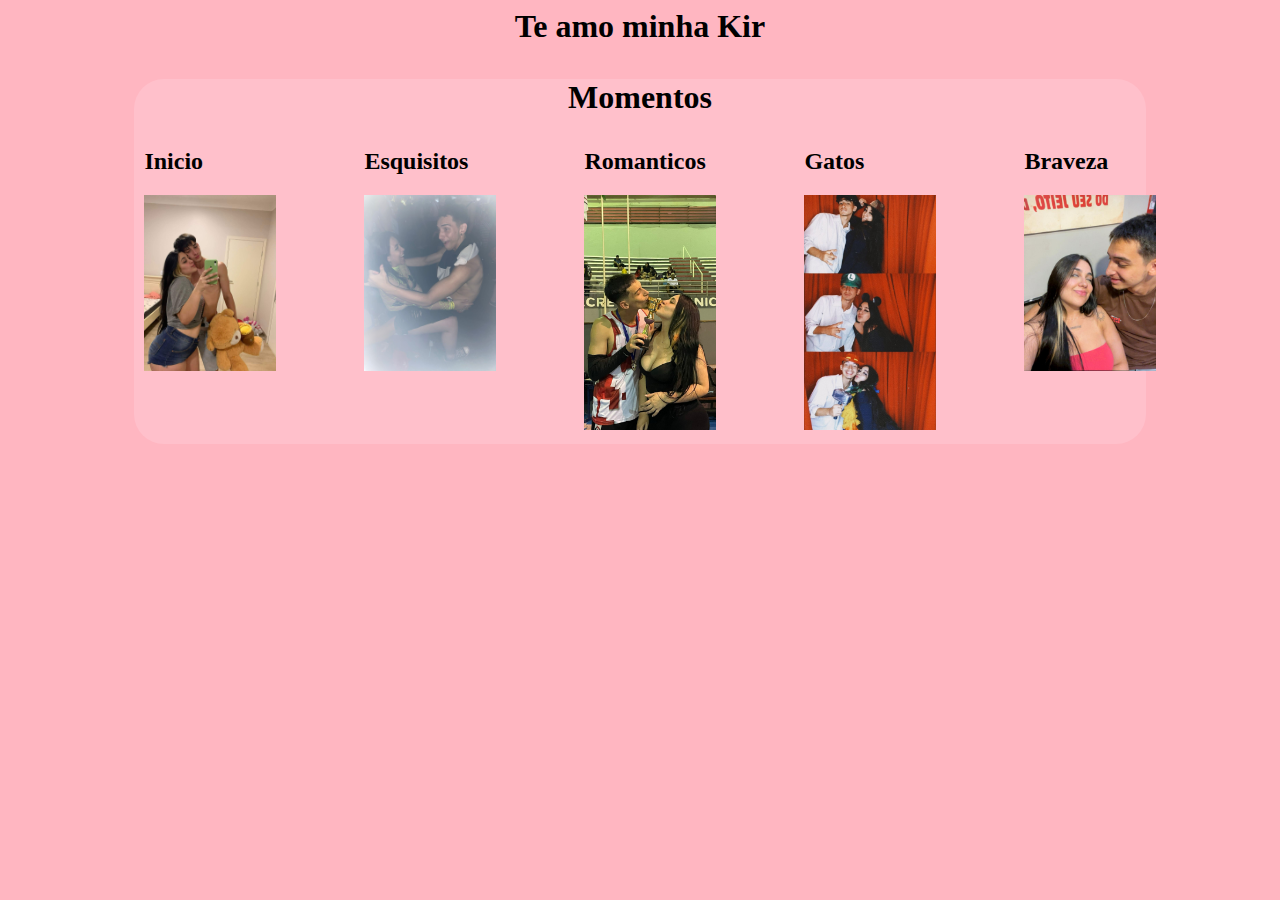
<file: index.html>
<!DOCTYPE html>
<html lang="pt-br">
<head>
    <meta charset="UTF-8">
    <meta name="viewport" content="width=device-width, initial-scale=1.0">
    <title>Kir & Pepo</title>
    <link rel="stylesheet" href="style.css">
    <link rel="shortcut icon" href="Images_kir/icons8-coração-96.ico.ico" type="image/x-icon">
    
</head>
<body>

    <header>
        <h1 id="title">Te amo minha Kir</h1>
    </header>

    <div id="principal">

        <h1>Momentos</h1>

            <div id="album">
                <div id="imgs">
                    <h2>Inicio</h2>
                    <a href="inicio.html"><img src="Images_kir/inicio/5dc3f18e-ac14-4392-8f72-e9876362890c.jpg" alt=""></a>

                    
                </div>

                <div class="imgs" >
                    <h2>Esquisitos</h2>
                    <a href="esquisitos.html"><img src="Images_kir/esquisitos/capa_esquisito.jpg" alt="" ></a>
                
                
                </div>

                <div id="clear"></div>

                <div id="imgs" >
                    <h2>Romanticos</h2>
                    <a href="romanticos.html"> <img src="Images_kir/romanticos/3511d981-eec2-465b-b756-ab93dc92f8bb.jpg" alt=""></a>

                </div>

                <div>
                    <h2>Gatos</h2>
                    <a href="gatos.html"> <img src="Images_kir/gatos/4176c9f3-d1f0-4b23-bc36-233688f5ede5.jpg" alt=""></a>
                </div>

                <div>
                    <h2>Braveza</h2>
                    <a href="braveza.html"> <img src="Images_kir/braveza/8b9afadc-0713-420e-822f-7fc934908f0a.jpg" alt=""></a>
                </div>
             </div>
        
        

        



    </div>
    
</body>
</html>
</file>
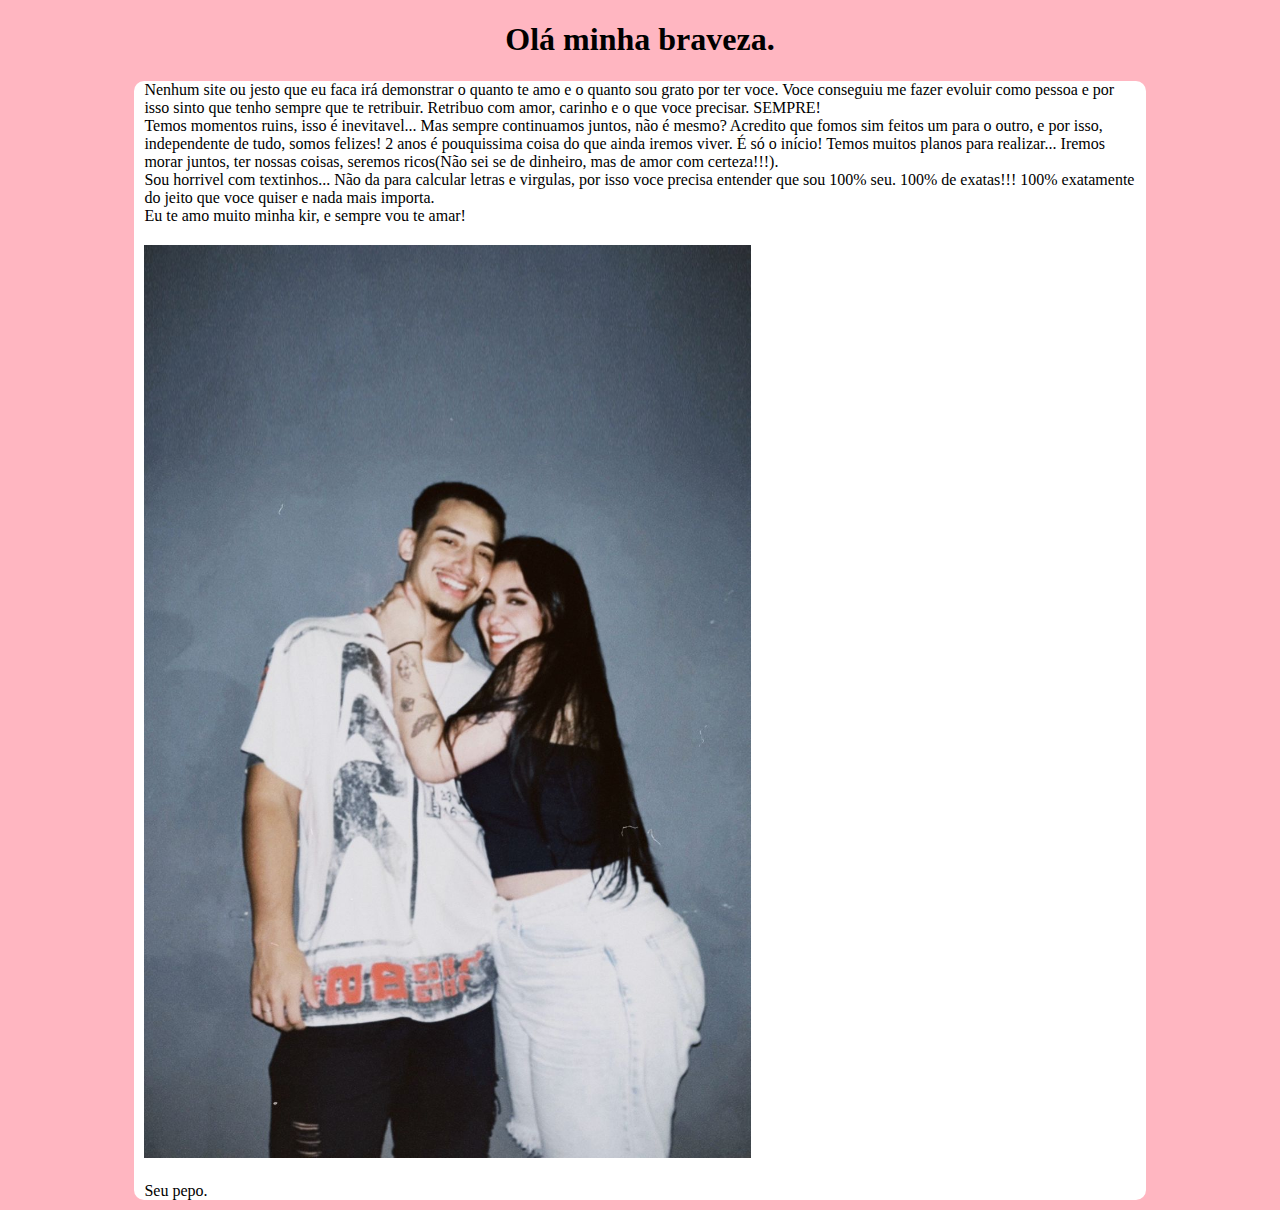
<file: braveza.html>
<!DOCTYPE html>
<html lang="pt-br">
<head>
    <meta charset="UTF-8">
    <meta name="viewport" content="width=device-width, initial-scale=1.0">
    <title>Braveza</title>
    <link rel="stylesheet" href="style.css">
    <link rel="shortcut icon" href="Images_kir/icons8-coração-96.ico.ico" type="image/x-icon">
</head>
<body>
    <header>
        <h1>Olá minha braveza.</h1>
    </header>

    <div id="texto">
        
            <div>
                <p>Nenhum site ou jesto que eu faca  irá demonstrar o quanto te amo e o quanto sou grato por ter voce. Voce conseguiu me fazer evoluir como pessoa e por isso sinto que tenho sempre que te retribuir. Retribuo com amor, carinho e o que voce precisar. SEMPRE! <br>
                    Temos momentos ruins, isso é inevitavel... Mas sempre continuamos juntos, não é mesmo? Acredito que fomos sim feitos um para o outro, e por isso, independente de tudo, somos felizes! 
                    2 anos é pouquissima coisa do que ainda iremos viver. É só o início! Temos muitos planos para realizar... Iremos morar juntos, ter nossas coisas, seremos ricos(Não sei se de dinheiro, mas de amor com certeza!!!). <br>
                    Sou horrivel com textinhos... Não da para calcular letras e virgulas, por isso voce precisa entender que sou 100% seu. 100% de exatas!!! 100% exatamente do jeito que voce quiser e nada mais importa. <br>
                    Eu te amo muito minha kir, e sempre vou te amar! 
                </p>
            </div>

            <div class="imgs">
                <img src="Images_kir/cbbbbd66-f680-4b10-94be-6dc8b33e3b95.jpg" alt="">
                <p>Seu pepo.</p>
            </div>


    </div>

</body>
</html>
</file>
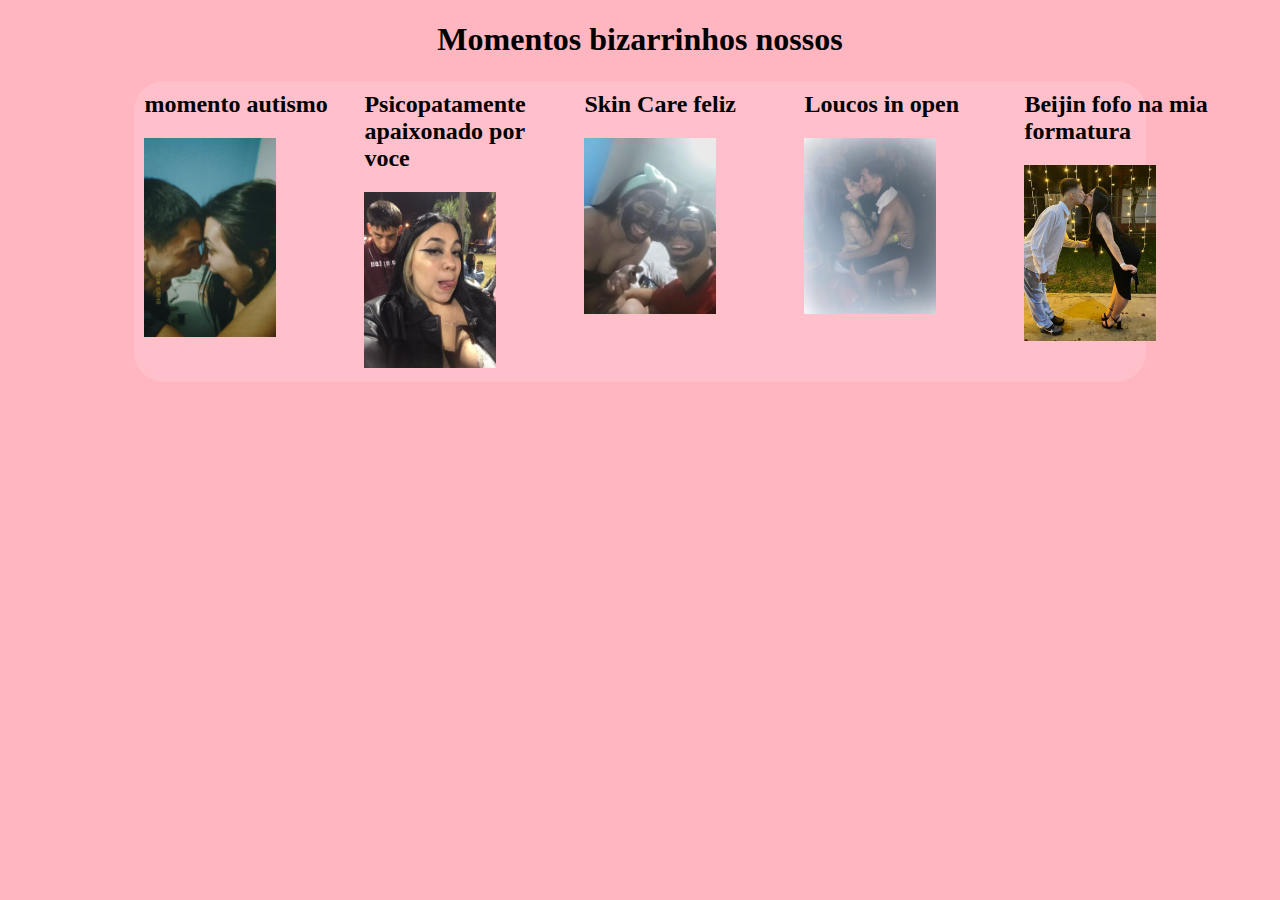
<file: esquisitos.html>
<!DOCTYPE html>
<html lang="pt-br">
<head>
    <meta charset="UTF-8">
    <meta name="viewport" content="width=device-width, initial-scale=1.0">
    <title>Esquisitos</title>
    <link rel="stylesheet" href="style.css">
    <link rel="shortcut icon" href="Images_kir/icons8-coração-96.ico.ico" type="image/x-icon">
</head>
<body>
    <header>
        <h1>Momentos bizarrinhos nossos</h1>
    </header>

    <div id="principal">

        <div id="album">

            

            <div class="imgs"> 
                <h2> momento autismo</h2>
                <img src="Images_kir/esquisitos/010696e7-9606-4a07-88d9-109c726a4be4.jpg" alt="">
            </div>

            <div class="imgs">
                <h2>Psicopatamente apaixonado por voce</h2>
                 <img src="Images_kir/esquisitos/Psicopepo.jpg" alt="">
            </div>

            <div class="imgs">
                <h2>Skin Care feliz</h2>
                <img src="Images_kir/esquisitos/Skincarefeliz.jpg" alt="">

            </div>

            <div class="imgs">
                <h2> Loucos in open</h2>
                <img src="Images_kir/esquisitos/selin.jpg" alt="">

            </div>
            <br>
            <div class="imgs">
                <h2>Beijin fofo na mia formatura</h2>
                <img src="Images_kir/esquisitos/formaty.jpg" alt="">

            </div>


        </div>

    </div>
</body>
</html>
</file>
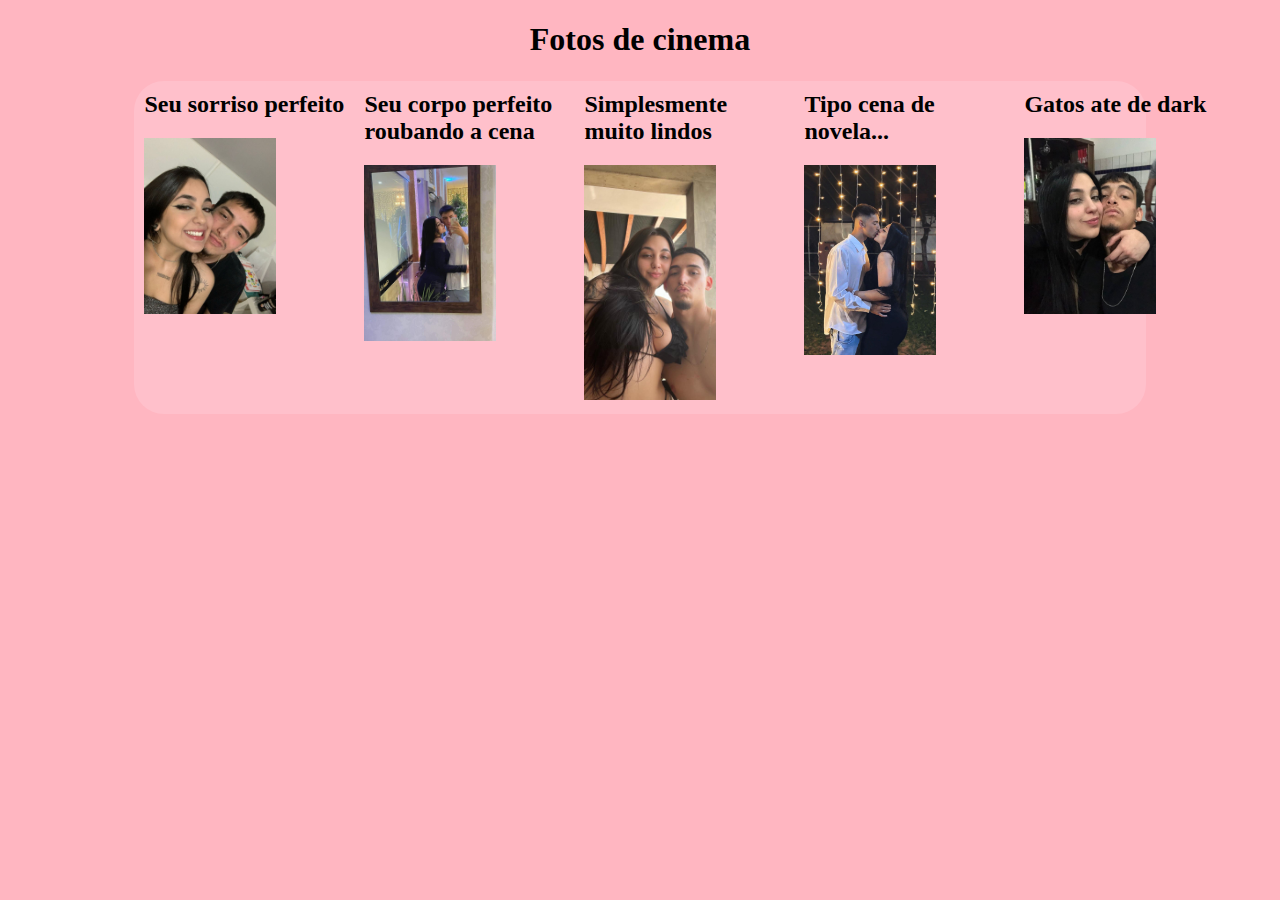
<file: gatos.html>
<!DOCTYPE html>
<html lang="pt-br">
<head>
    <meta charset="UTF-8">
    <meta name="viewport" content="width=device-width, initial-scale=1.0">
    <title>Gatos</title>
    <link rel="stylesheet" href="style.css">
    <link rel="shortcut icon" href="Images_kir/icons8-coração-96.ico.ico" type="image/x-icon">
</head>
<body>
    <header>
        <h1>Fotos de cinema</h1>
    </header>

    <div id="principal">

        <div id="album">

            <div class="imgs">
                <h2>Seu sorriso perfeito</h2>
                <img src="Images_kir/gatos/068de06c-28a5-4dac-927b-1e3244d21503.jpg" alt="">
            </div>

            <div class="imgs">
                <h2>Seu corpo perfeito roubando a cena</h2>
                <img src="Images_kir/gatos/176c7b13-68a3-4467-a599-b693ae2363b9.jpg" alt="">
            </div>

            <div class="imgs">
                <h2>Simplesmente muito lindos</h2>
                <img src="Images_kir/gatos/4a7d1ba1-9da7-4631-a072-748c543af0bc.jpg " alt="">
            </div>

            <div class="imgs">
                <h2>Tipo cena de novela...</h2>
                <img src="Images_kir/gatos/634cce31-7980-48d9-bd06-d6a98b2198f4.jpg" alt="">
            </div>

            <div class="imgs">
                <h2>Gatos ate de dark</h2>
                <img src="Images_kir/gatos/fb73082f-a139-46d4-b6f6-e666896d0fc2.jpg" alt="">
            </div>

        </div>

    </div>
</body>
</html>
</file>
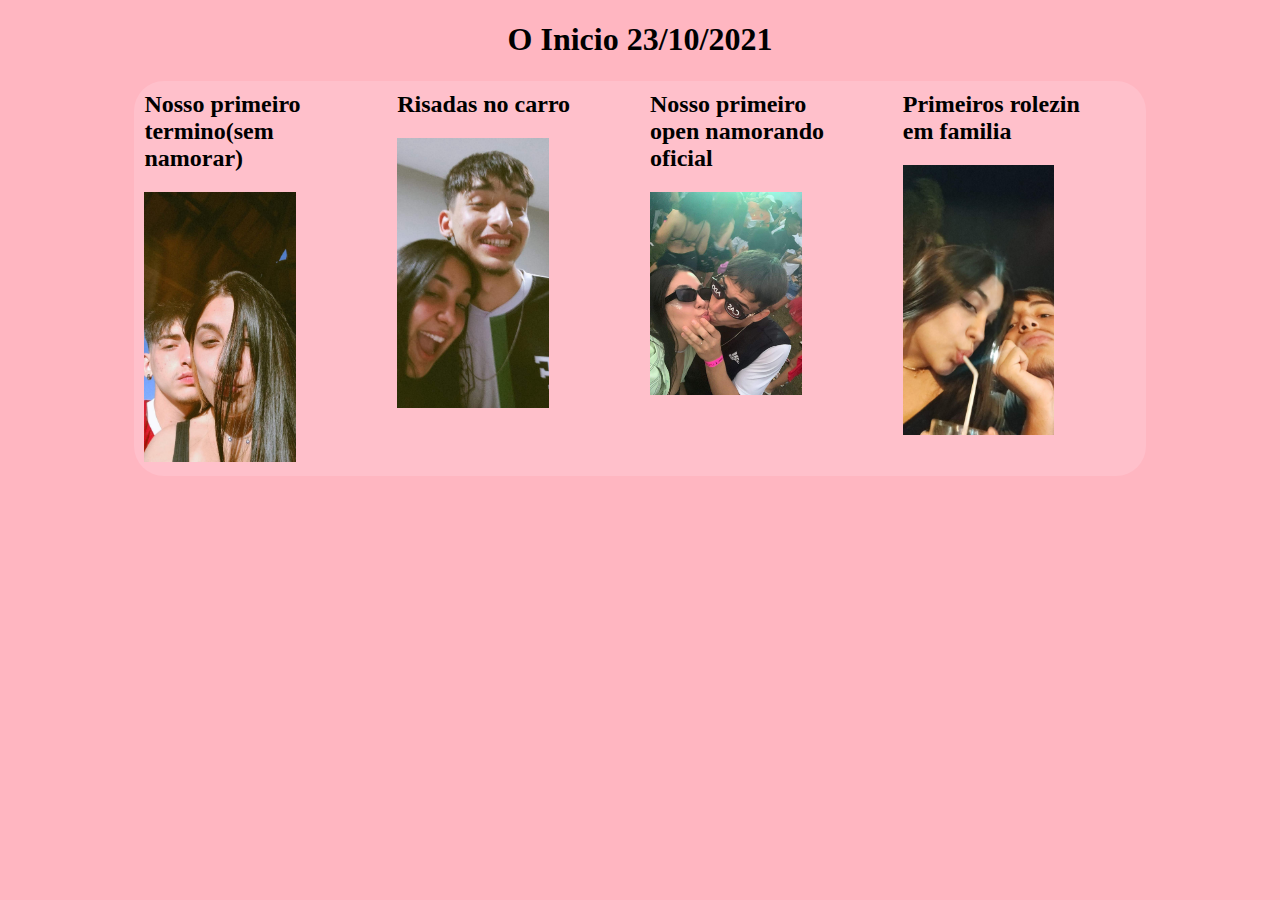
<file: inicio.html>
<!DOCTYPE html>
<html lang="pt-br">
<head>
    <meta charset="UTF-8">
    <meta name="viewport" content="width=device-width, initial-scale=1.0">
    <title>Inicio</title>
    <link rel="stylesheet" href="style.css">
    <link rel="shortcut icon" href="Images_kir/icons8-coração-96.ico.ico" type="image/x-icon">
</head>
<body>
    <Header>
        <h1>O Inicio 23/10/2021</h1>
    </Header>

    <div id="principal">
        <div id="album">
            <div class="imgs">
                <h2>Nosso primeiro termino(sem namorar)</h2>

                <img src="Images_kir/inicio/0d80cb4d-adc1-47b7-93a9-1252c00b8c76.jpg" alt="">
            </div>

            <div class="imgs">
                <h2>Risadas no carro</h2>
                <img src="Images_kir/inicio/046c94d5-c486-4ae0-9ecb-a60fb66a375e.jpg" alt="">
            </div>

            <div class="imgs">
                <h2>Nosso primeiro open namorando oficial</h2>
                <img src="Images_kir/inicio/60d87d91-ee96-43c6-8283-bc24c4d9d79d.jpg" alt="">
            </div>

            <div class="imgs">
                <h2>Primeiros rolezin em familia</h2>
                <img src="Images_kir/inicio/a68e7c57-ce20-4989-a6e6-e3ec3ad1cae9.jpg" alt="">
            </div>
        </div>
    <div>
</body>
</html>
</file>
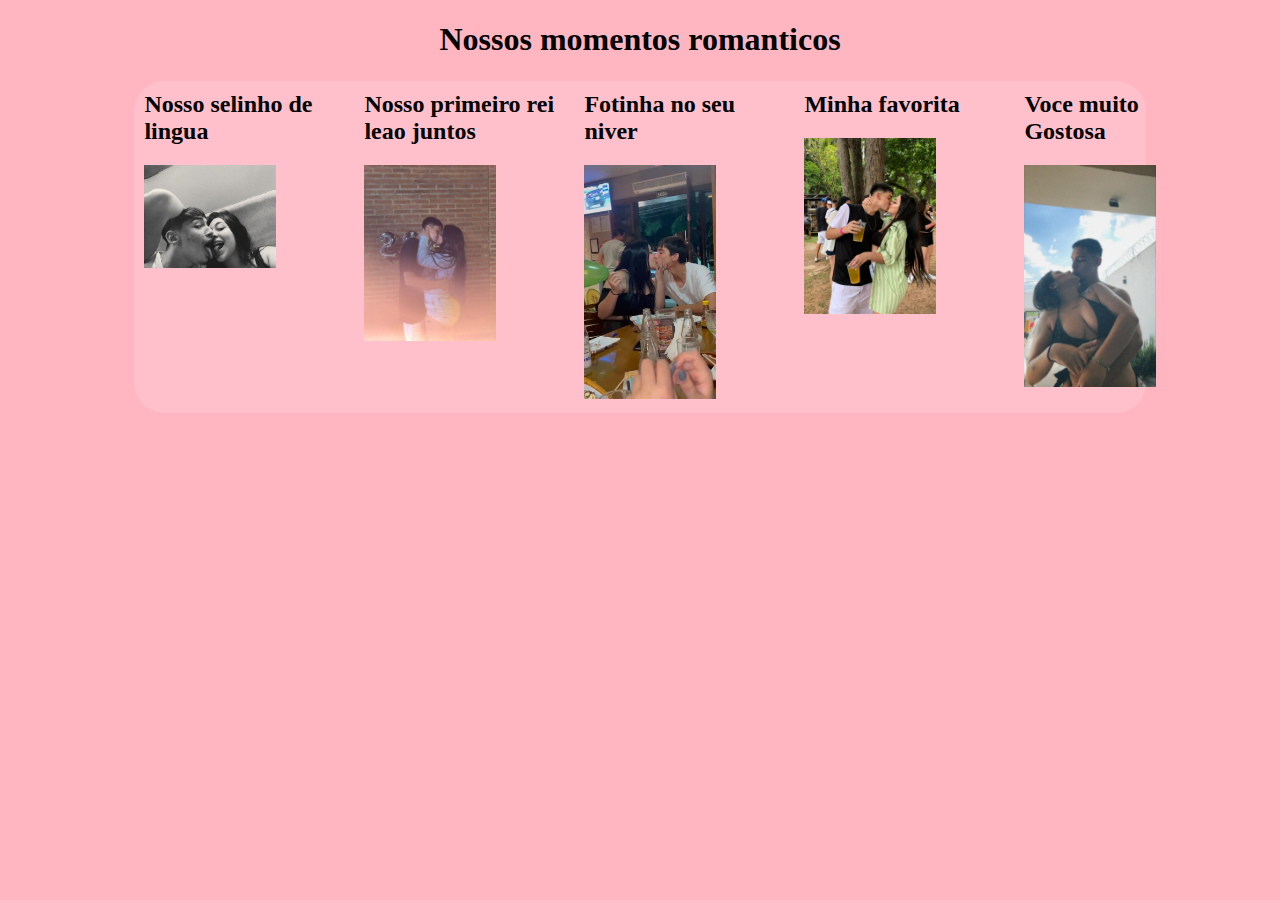
<file: romanticos.html>
<!DOCTYPE html>
<html lang="pt-br">
<head>
    <meta charset="UTF-8">
    <meta name="viewport" content="width=device-width, initial-scale=1.0">
    <title>Romanticos</title>
    <link rel="stylesheet" href="style.css">
    <link rel="shortcut icon" href="Images_kir/icons8-coração-96.ico.ico" type="image/x-icon">
</head>
<body>
    <header>
        <h1>Nossos momentos romanticos</h1>

    </header>
    
    <div id="principal">

        <div id="album">

            <div class="imgs">
                <h2>Nosso selinho de lingua</h2>
                <img src="Images_kir/romanticos/17a3047e-1bdd-4b45-ad62-3331affffe7d.jpg" alt="">

            </div>

            <div class="imgs">
                <h2>Nosso primeiro rei leao juntos</h2>
                <img src="Images_kir/romanticos/Reileao.jpg" alt="">
            </div>

            <div class="imgs">
                <h2>Fotinha no seu niver</h2>
                <img src="Images_kir/romanticos/Niver.jpg" alt="">
            </div>

            <div class="imgs">
                <h2>Minha favorita</h2>
                <img src="Images_kir/romanticos/fav.jpg" alt="">
            </div>

            <div class="imgs">
                <h2>Voce muito Gostosa</h2>
                <img src="Images_kir/romanticos/Gostosa.jpg" alt="">
            </div>

            

        </div> 


    </div>
    
</body>
</html>
</file>
<file: style.css>
body{
    background-color:lightpink ;
    font-family: 'Lumanosimo', cursive;
}

header{
    width: 100%;
    height: 50px;  
}
h1{
    text-align: center;
}

#title{
     
    margin: 0px;
}

#principal{
    margin: 10px auto ;
    width: 80%;
    background-color: pink ;
    border-radius: 30px;
    height: 100%;
 
    
    
}

#album{
    display: flex;
   
}



img{
    width: 60%;
    padding: 0;
    margin: 10px;
}

h2{
    position: relative;
    left: 0px;
    width: 200px;
    margin: 10px;

}

.imgs{
   width: 100%;
}

#texto{
    margin: 10px auto ;
    width: 80%;
    background-color: white;
    border-radius: 10px;
    height: 100%;
}

p{
    margin: 10px;
}
</file>
